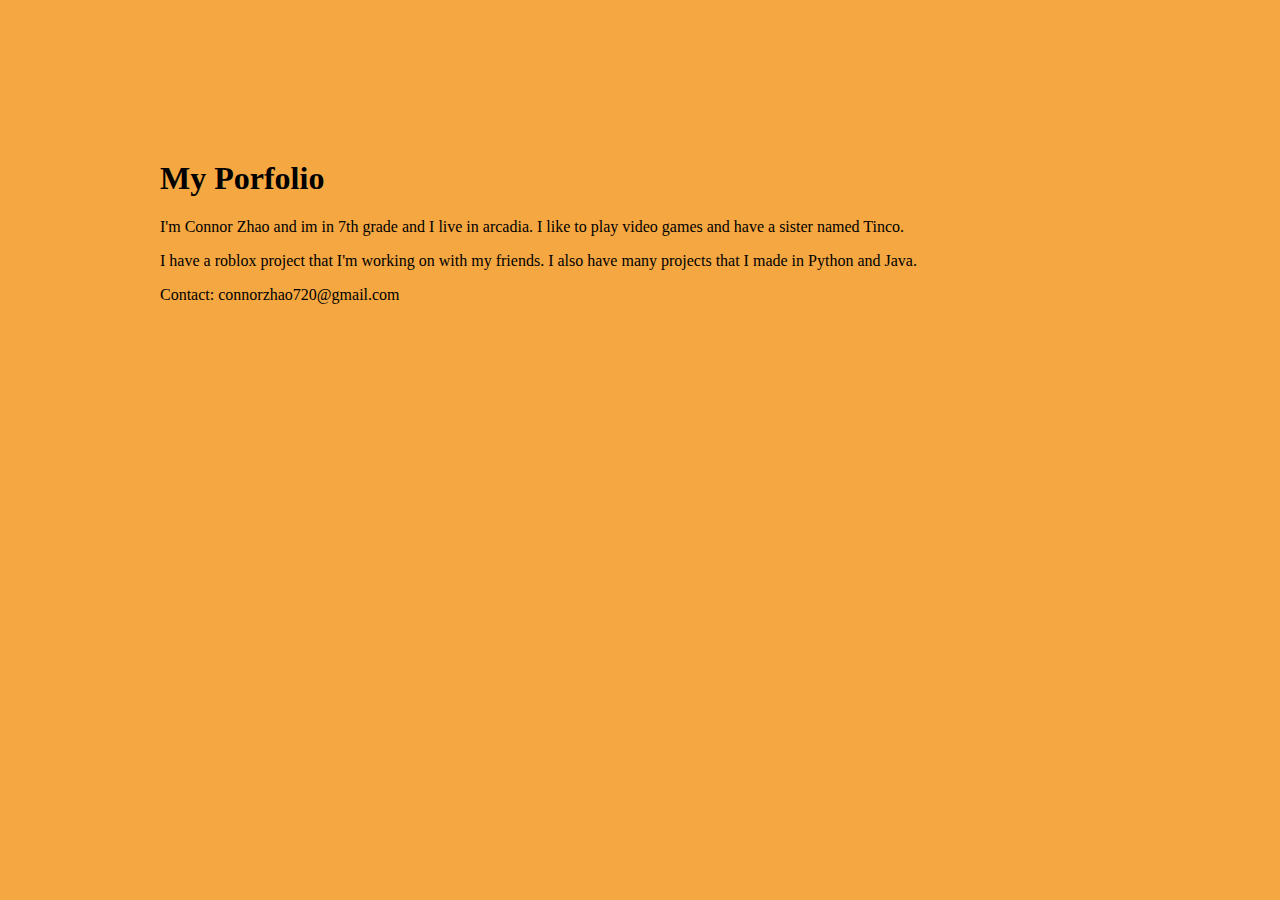
<file: index.html>
<!DOCTYPE html>
<html lang="en">
    <head>
        <meta charset="UTF-8">
        <meta name="viewport" content="width=device-width,initial-scale=1">
        <link rel="stylesheet" href="./styles.css" />
        <title>Title</title>
    </head>
    <body>
        <h1 id="Header">My Porfolio</h1>
        <p class="Me">I'm Connor Zhao and im in 7th grade and I live in arcadia. I like to play video games and have a sister named Tinco.</p>
        <p class="Project">I have a roblox project that I'm working on with my friends. I also have many projects that I made in Python and Java.</p>
        <p class="Contacts">Contact: connorzhao720@gmail.com</p>
    </body>
</html>
</file>
<file: styles.css>
body{
    margin:10rem !important;
    background-color:rgb(245, 167, 65) !important;
}
img{
   width: 100px!important; /* Set the width */
  height: 50px!important; 
   top: 50px!important; /* Distance from the top */
  left: 400px!important; 
}
.project{
  width: 500px!important; /* Set the width */
  height: 375px!important; 
 
}

.icon{
  color:dodgerblue;
}
</file>
